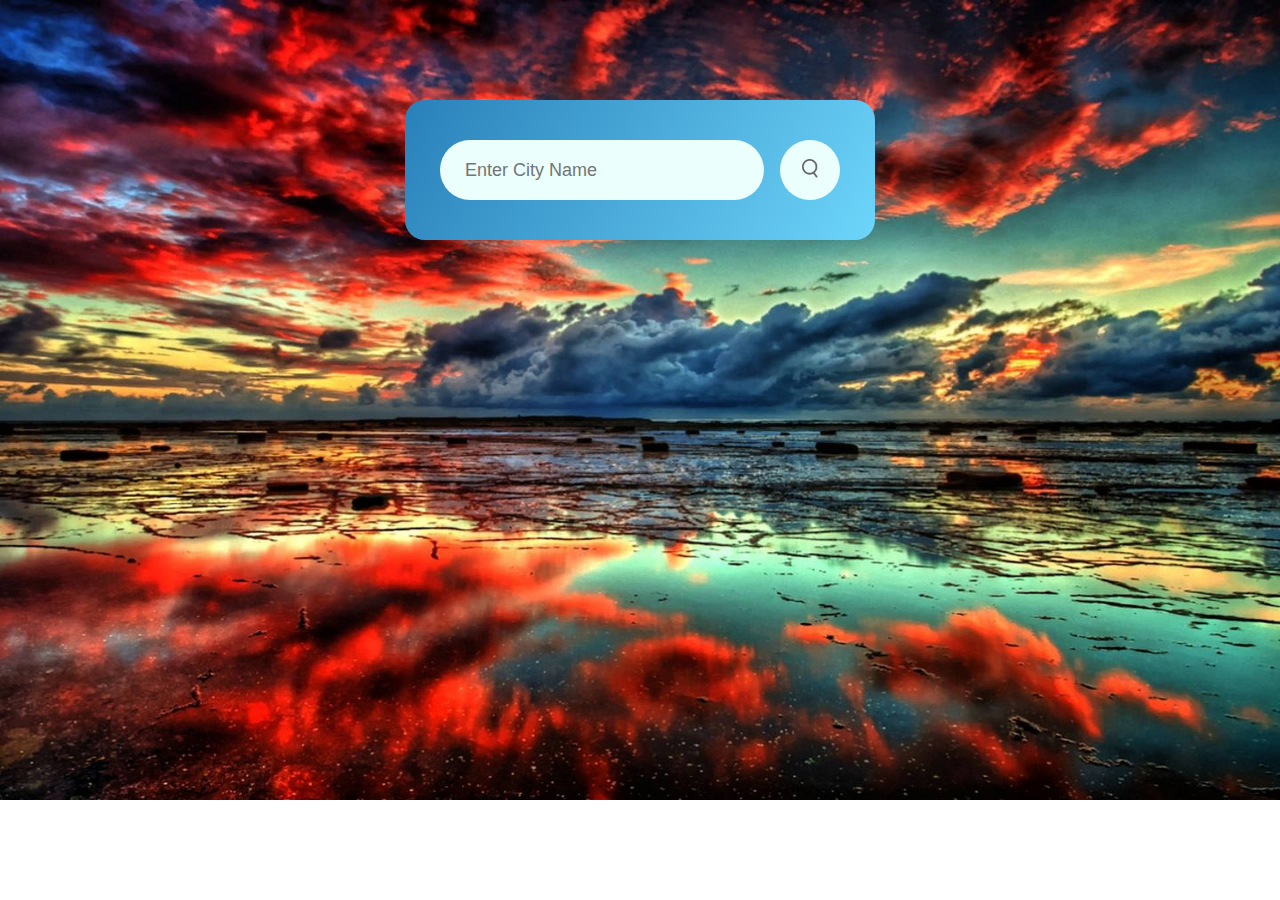
<file: weatherapi/index.html>
<!DOCTYPE html>
<html lang="en">
<head>
    <meta charset="UTF-8">
    <meta name="viewport" content="width=device-width, initial-scale=1.0">
    <title>Weather</title>
    <link rel="stylesheet" href="style.css">
</head>
<body>
    <div class="card">
        <div class="search">
            <input type="text" placeholder="Enter City Name" spellcheck="false">
            <button><img src="search.png"></button>
        </div>
        <div class="error">
            <p>Invalid city name</p>
        </div>
        <div class="weather">
            <img src="rain.png" class="weather-icon">
            <h1 class="temp"></h1>
            <h2 class="city"></h2>
        </div>
    </div>
    <script>
        const apikey = "037915499dc687b5b69f098dd91193d7";
        const apiurl = "https://api.openweathermap.org/data/2.5/weather?units=metric&q=";

        const searchBox = document.querySelector(".search input");
        const searchBtn = document.querySelector(".search button");
        const weatherIcon = document.querySelector(".weather-icon");

        async function checkweather(city){
            const response = await fetch(apiurl + encodeURIComponent(city) + `&appid=${apikey}`);
console.log('API Response:', response);

            if(response.status == 404){
                document.querySelector(".error").style.display = "block";
                document.querySelector(".weather").style.display = "none";
            } else {
                var data = await response.json();

                document.querySelector(".city").innerHTML = data.name;
                document.querySelector(".temp").innerHTML = Math.round(data.main.temp)  + "°c";

                if(data.weather[0].main == "Clouds"){
                    weatherIcon.src = "clouds.png";
                }
                else if(data.weather[0].main == "Clear"){
                    weatherIcon.src = "clear.png";
                }
                else if(data.weather[0].main == "Rain"){
                    weatherIcon.src = "rain.png";
                }
                else if(data.weather[0].main == "Drizzle"){
                    weatherIcon.src = "drizzle.png";
                }
                else if(data.weather[0].main == "Mist"){
                    weatherIcon.src = "mist.png";
                }
                document.querySelector(".weather").style.display = "block";
                document.querySelector(".error").style.display = "none";
            }
        }

        searchBtn.addEventListener("click", () => {
            checkweather(searchBox.value);
        })
    </script>
</body>
</html>
</file>
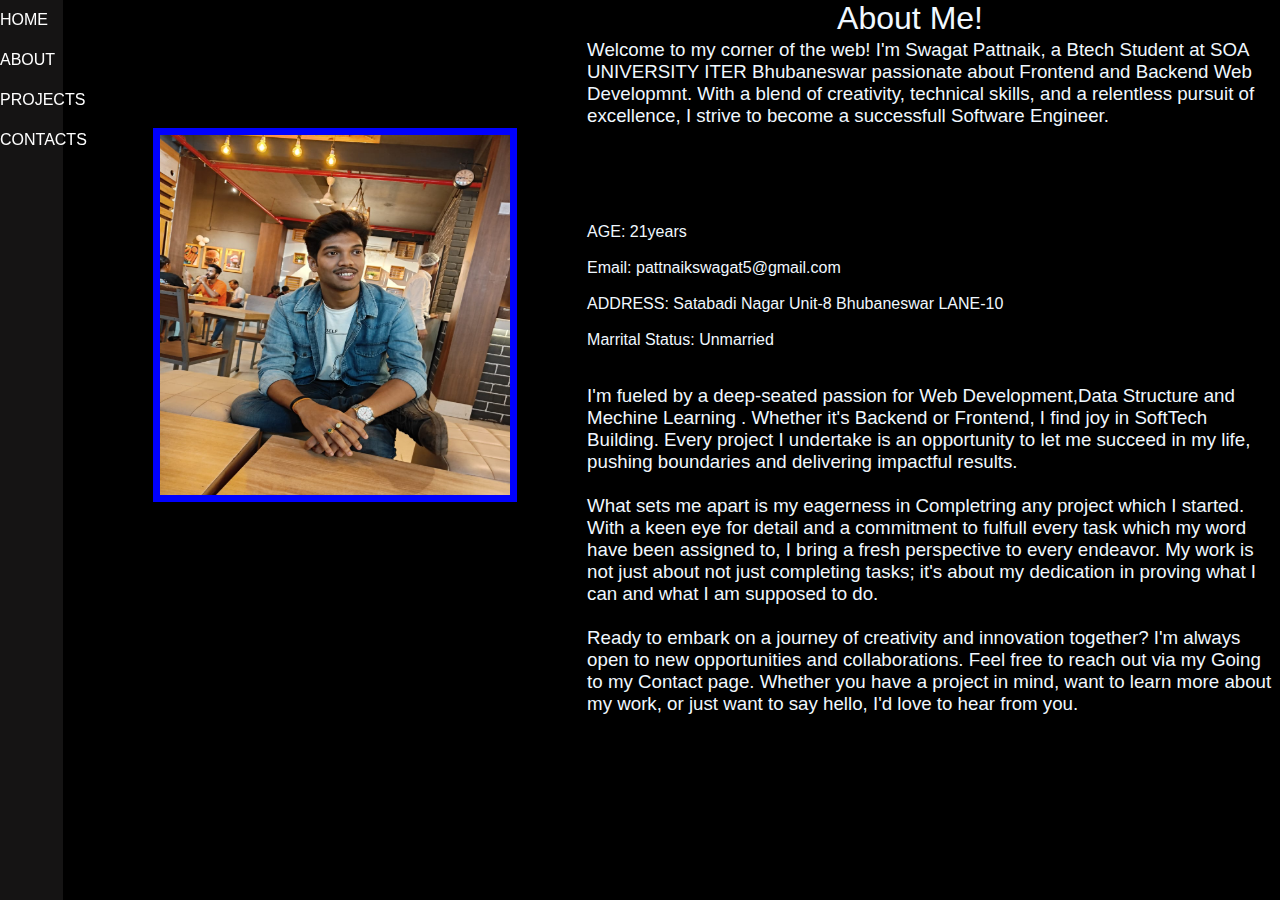
<file: Portfolio/about.html>
<!DOCTYPE html>
<html lang="en">
<head>
    <meta charset="UTF-8">
    <meta name="viewport" content="width=device-width, initial-scale=1.0">
    <link rel="stylesheet" href="https://cdnjs.cloudflare.com/ajax/libs/font-awesome/6.5.1/css/all.min.css" integrity="sha512-DTOQO9RWCH3ppGqcWaEA1BIZOC6xxalwEsw9c2QQeAIftl+Vegovlnee1c9QX4TctnWMn13TZye+giMm8e2LwA==" crossorigin="anonymous" referrerpolicy="no-referrer" />
    <link rel="stylesheet" href="style.css">
    <title>about Swagat Pattnaik</title>
</head>
<body>
    <div class="aboutcontainer">
        <ul class="navlist">
            <li class=><a href="Myportfolio.html">Home</a></li>
            <li class=><a href="about.html">About</a></li>
            <li class=><a href="portfolioproject.html">Projects</a></li>
            <li class=><a href="contacts.html">Contacts</a></li>
        </ul>
        <div class=leftside>
            <div class="icons">
                <a class="a1" href="#"><i class="fa-brands fa-facebook-f"></i></a>
                <a class="a2" href="#"><i class="fa-brands fa-instagram"></i></a>
                <a class="a3" href="#"><i class="fa-brands fa-twitter"></i></a>
                <a class="a4" href="#"><i class="fa-brands fa-linkedin"></i></a>
            </div>
        </div>
        <div class="meimg"><img class="aboutimage" src="pic2.jpg.jpg" style="border: 7px solid blue;"></div>
        <div class="aboutcontent" style="color: aliceblue;"><h1 style="margin-left: 300px;">About Me!</h1>
            <div style="height: 2px; width:32%; background-color:black; margin-left: 300px; display:flex "></div>
            <h3 style="margin-left: 50px;">Welcome to my corner of the web! I'm Swagat Pattnaik, a Btech Student at SOA UNIVERSITY ITER Bhubaneswar passionate about Frontend and Backend Web Developmnt. With a blend of creativity, technical skills, and a relentless pursuit of excellence, I strive to become a  successfull Software Engineer.</h3>
            <br><br><h4 style="margin-top: 60px; margin-left:50px;">AGE: 21years</h4><br>
                    <h4 style="margin-left: 50px;">Email: pattnaikswagat5@gmail.com</h4>
                        <br>
                    <h4 style="margin-left: 50px;">ADDRESS: Satabadi Nagar Unit-8 Bhubaneswar LANE-10</h4>
                    <br>
                    <h4 style="margin-left: 50px;">Marrital Status: Unmarried</h4>
                    <br><br>
                    <h3 style="margin-left: 50px;">I'm fueled by a deep-seated passion for Web Development,Data Structure and Mechine Learning . Whether it's Backend or Frontend, I find joy in SoftTech Building. Every project I undertake is an opportunity to let me succeed in my life, pushing boundaries and delivering impactful results.
                        <br><br>
                        What sets me apart is my eagerness in Completring any project which I started. With a keen eye for detail and a commitment to fulfull every task which my word have been assigned to, I bring a fresh perspective to every endeavor. My work is not just about not just completing tasks; it's about my dedication in proving what I can and what I am supposed to do.
                        <br><br>
                        Ready to embark on a journey of creativity and innovation together? I'm always open to new opportunities and collaborations. 
                        Feel free to reach out via my Going to my Contact page. Whether you have a project in mind, want to learn more about my work, or just want to say hello, I'd love to hear from you.
                    </h3>
        </div>
    </div> 
</body>
</html>
</file>
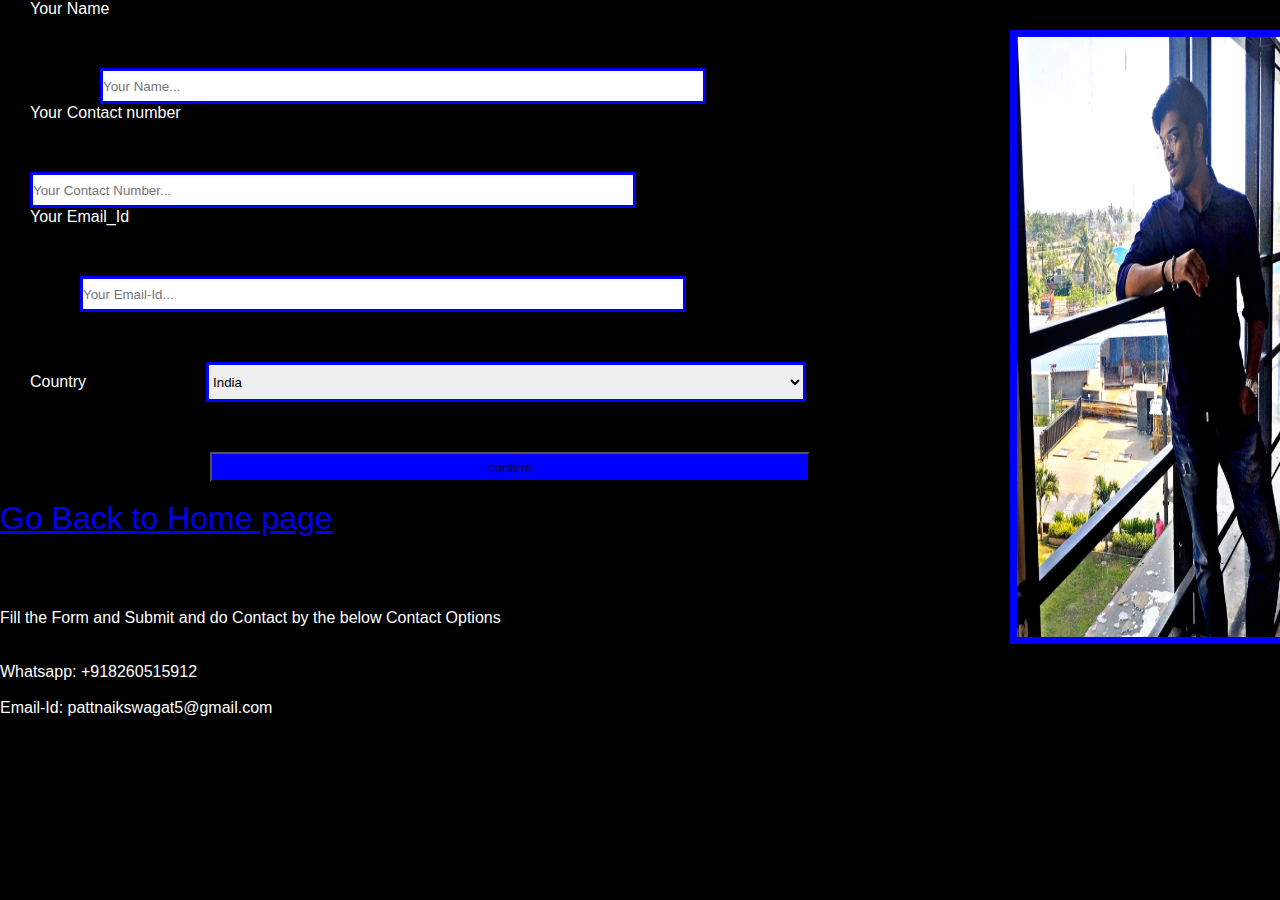
<file: Portfolio/contacts.html>
<!DOCTYPE html>
<html lang="en">
<head>
    <meta charset="UTF-8">
    <meta name="viewport" content="width=device-width, initial-scale=1.0">
    <link rel="stylesheet" href="style.css">
    <link rel="stylesheet" href="https://cdnjs.cloudflare.com/ajax/libs/font-awesome/6.5.1/css/all.min.css" integrity="sha512-DTOQO9RWCH3ppGqcWaEA1BIZOC6xxalwEsw9c2QQeAIftl+Vegovlnee1c9QX4TctnWMn13TZye+giMm8e2LwA==" crossorigin="anonymous" referrerpolicy="no-referrer" />
    <title>Contacts</title>
</head>
<body>
    <div class="contactcontainer" style="color: white;" style="display: flex;">
        <div>
            <form action="/action_page.php">
                <label class="name" for="name">Your Name</label><input style="border: 3px solid blue;" type="text" id="name" name="Your Name" placeholder="Your Name..."><br>
                <label class="number" for="number">Your Contact number</label><input style="border: 3px solid blue;" type="number" id="number" name="Your Contact Number" placeholder="Your Contact Number..."><br>
                <label class="email" for="email">Your Email_Id</label><input style="border: 3px solid blue;" type="email" id="email" name="Your Email-Id" placeholder="Your Email-Id..."><br>
                <label class="City" for="Country">Country</label><select style="border: 3px solid blue;" name="City" id="City">
                    <option value="India">India</option>
                    <option value="India">USA</option>
                    <option value="India">Englan</option>
                    <option value="India">Singapore</option>
                    <option value="India">Russia</option>
                </select><br>
                <input type="submit" value="confirm" id="submit" style="background-color: blue;">
                <br><br><a href="Myportfolio.html"><h1>Go Back to Home page</h1></a><br><br><br><br>
                <div>Fill the Form and Submit and do Contact by the below Contact Options<br><br>
                    <br>Whatsapp: +918260515912 <br><br> Email-Id: pattnaikswagat5@gmail.com
                </div>
            </form>
        </div>
        <div class="imgpic"><img src="pic3.jpg.jpg" alt="pic" style="height: 600px; border:7px solid blue "></div>
    </div>
</body>
</html>
</file>
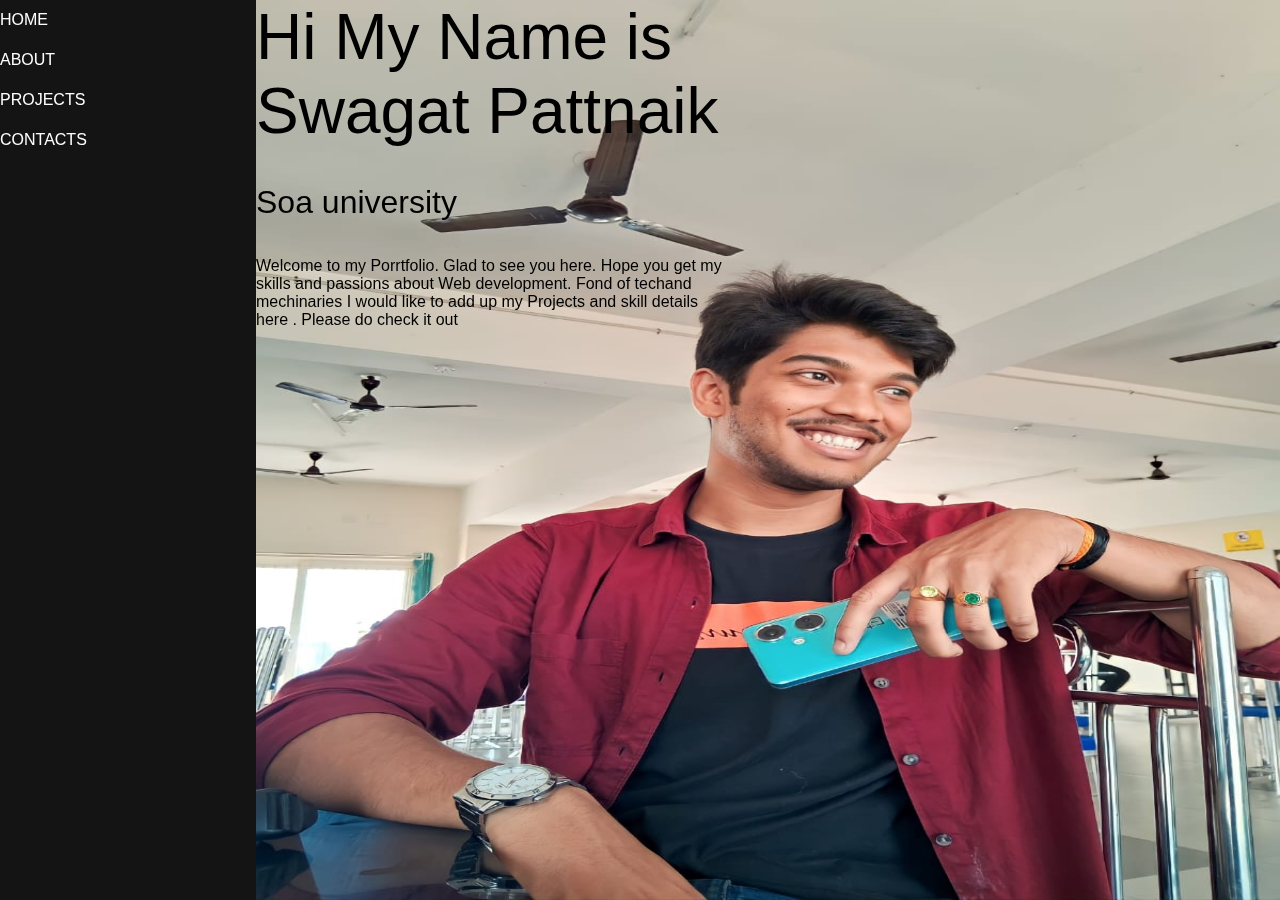
<file: Portfolio/Myportfolio.html>
<!DOCTYPE html>
<html lang="en">
<head>
    <meta charset="UTF-8">
    <meta name="viewport" content="width=device-width, initial-scale=1.0">
    <title>Swagat's Porrtfolio</title>
    <link rel="stylesheet" href="style.css">
    <link rel="stylesheet" href="https://cdnjs.cloudflare.com/ajax/libs/font-awesome/6.5.1/css/all.min.css" integrity="sha512-DTOQO9RWCH3ppGqcWaEA1BIZOC6xxalwEsw9c2QQeAIftl+Vegovlnee1c9QX4TctnWMn13TZye+giMm8e2LwA==" crossorigin="anonymous" referrerpolicy="no-referrer" />
</head>
<body>
    <div class="container">
        <ul class="navlist">
            <li class=><a href="Myportfolio.html">Home</a></li>
            <li class=><a href="about.html">About</a></li>
            <li class=><a href="portfolioproject.html">Projects</a></li>
            <li class=><a href="contacts.html">Contacts</a></li>
        </ul>
        <div class=leftside>
            <div class="icons">
                <a class="a1" href="#"><i class="fa-brands fa-facebook-f"></i></a>
                <a class="a2" href="#"><i class="fa-brands fa-instagram"></i></a>
                <a class="a3" href="#"><i class="fa-brands fa-twitter"></i></a>
                <a class="a4" href="#"><i class="fa-brands fa-linkedin"></i></a>
            </div>
        </div>
        <div class=rightside>
            <img src="pic1.jpg.jpg">
            <div class="about">
                <h1 style="font-size: 4rem;">Hi My Name is Swagat Pattnaik</h1>
                <br><br>
                <h2 style="font-size: 2rem  ;"> Soa university</h2>
                <br><br>
                <p>Welcome to my Porrtfolio. Glad to see you here. Hope you get my skills and passions about Web development. Fond of techand mechinaries I would like to add up my Projects and skill details here . Please do check it out</p>
            </div>
            <div>
                
            </div>
            </div>
        </div>
    </div>
</body>
</html>
</file>
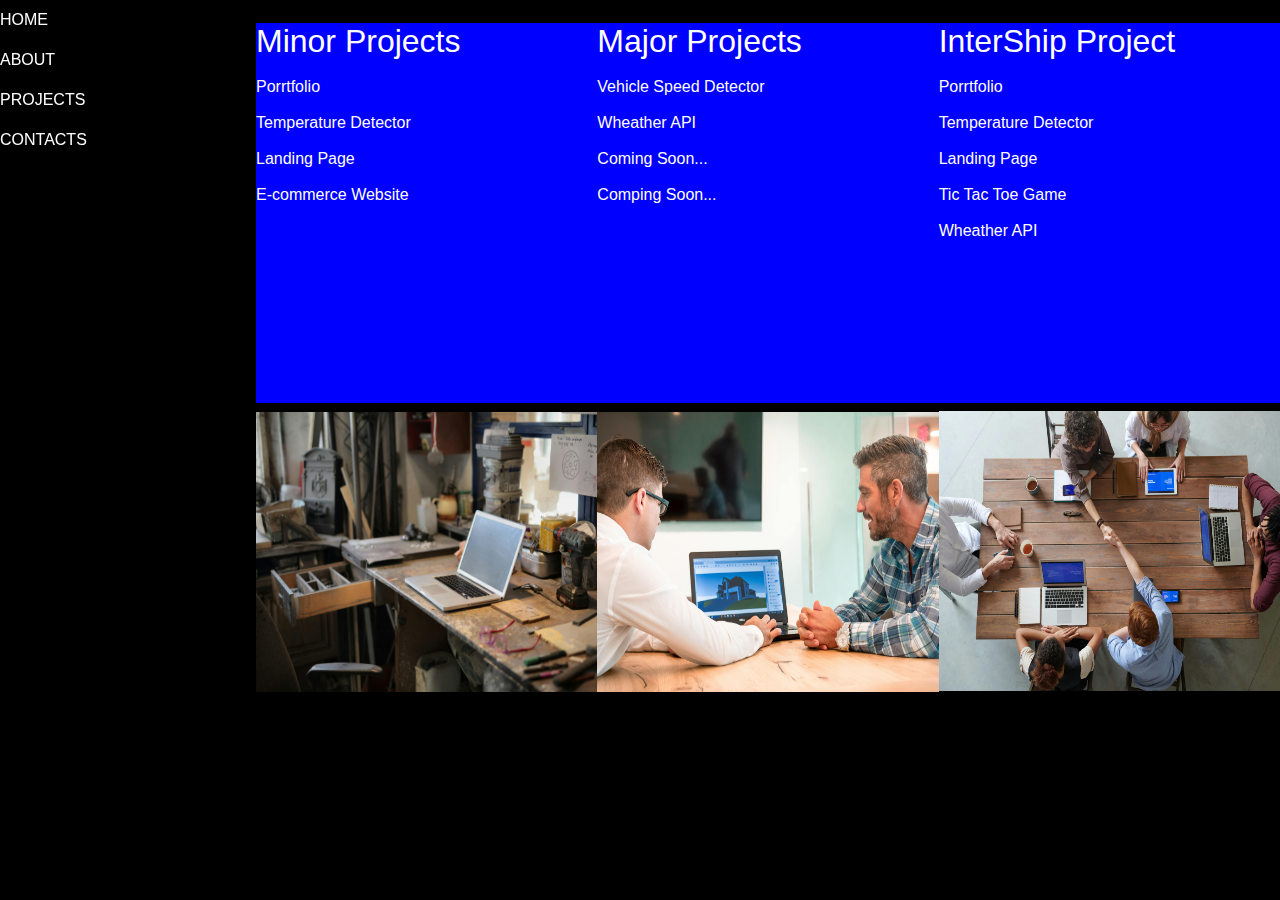
<file: Portfolio/portfolioproject.html>
<!DOCTYPE html>
<html lang="en">
<head>
    <meta charset="UTF-8">
    <meta name="viewport" content="width=device-width, initial-scale=1.0">
    <link rel="stylesheet" href="style.css">
    <link rel="stylesheet" href="https://cdnjs.cloudflare.com/ajax/libs/font-awesome/6.5.1/css/all.min.css" integrity="sha512-DTOQO9RWCH3ppGqcWaEA1BIZOC6xxalwEsw9c2QQeAIftl+Vegovlnee1c9QX4TctnWMn13TZye+giMm8e2LwA==" crossorigin="anonymous" referrerpolicy="no-referrer" />
    <title>Projects</title>
</head>
<body>
    <div class="portcontainer" style="display: flex;">
        <div class="sideone" style="height: 100vh;">
            <ul class="navlist">
                <li class=><a href="Myportfolio.html">Home</a></li>
                <li class=><a href="about.html">About</a></li>
                <li class=><a href="portfolioproject.html">Projects</a></li>
                <li class=><a href="contacts.html">Contacts</a></li>
            </ul>
            <div class=leftside>
                <div class="icons" style="display: flex; gap: 3px;">
                    <a class="a1" href="#"><i class="fa-brands fa-facebook-f"></i></a>
                    <a class="a2" href="#"><i class="fa-brands fa-instagram"></i></a>
                    <a class="a3" href="#"><i class="fa-brands fa-twitter"></i></a>
                    <a class="a4" href="#"><i class="fa-brands fa-linkedin"></i></a>
                </div>
            </div>
        </div>
        <div class="projects">
            <div class="front">
                <ul style="list-style-type: none;">
                    <h1>Minor Projects</h1><br>
                    <li>Porrtfolio</li><br>
                    <li>Temperature Detector</li><br>
                    <li>Landing Page</li><br>
                    <li>E-commerce Website</li><br>
                </ul>
                <div><img class="front1"src="minor.jpg.jpg"></div>
            </div>
            <div class="major">
                <ul style="list-style-type: none;">
                    <h1>Major Projects</h1><br>
                    <li>Vehicle Speed Detector</li><br>
                    <li>Wheather API</li><br>
                    <li>Coming Soon...</li><br>
                    <li>Comping Soon...</li><br>
                </ul>
                <div><img class="major1" src="major.jpg.jpg"></div>
            </div>
            <div class="intern"><ul style="list-style-type: none;">
                <h1>InterShip Project</h1><br>
                <li>Porrtfolio</li><br>
                <li>Temperature Detector</li><br>
                <li>Landing Page</li><br>
                <li>Tic Tac Toe Game</li><br>
                <li>Wheather API</li><br>
            </ul>
                <div><img class="intern1" src="intern.jpg"></div>
            </div>
        </div>    
           <a href=""></a>                              
    </div>
</body>
</html>
</file>
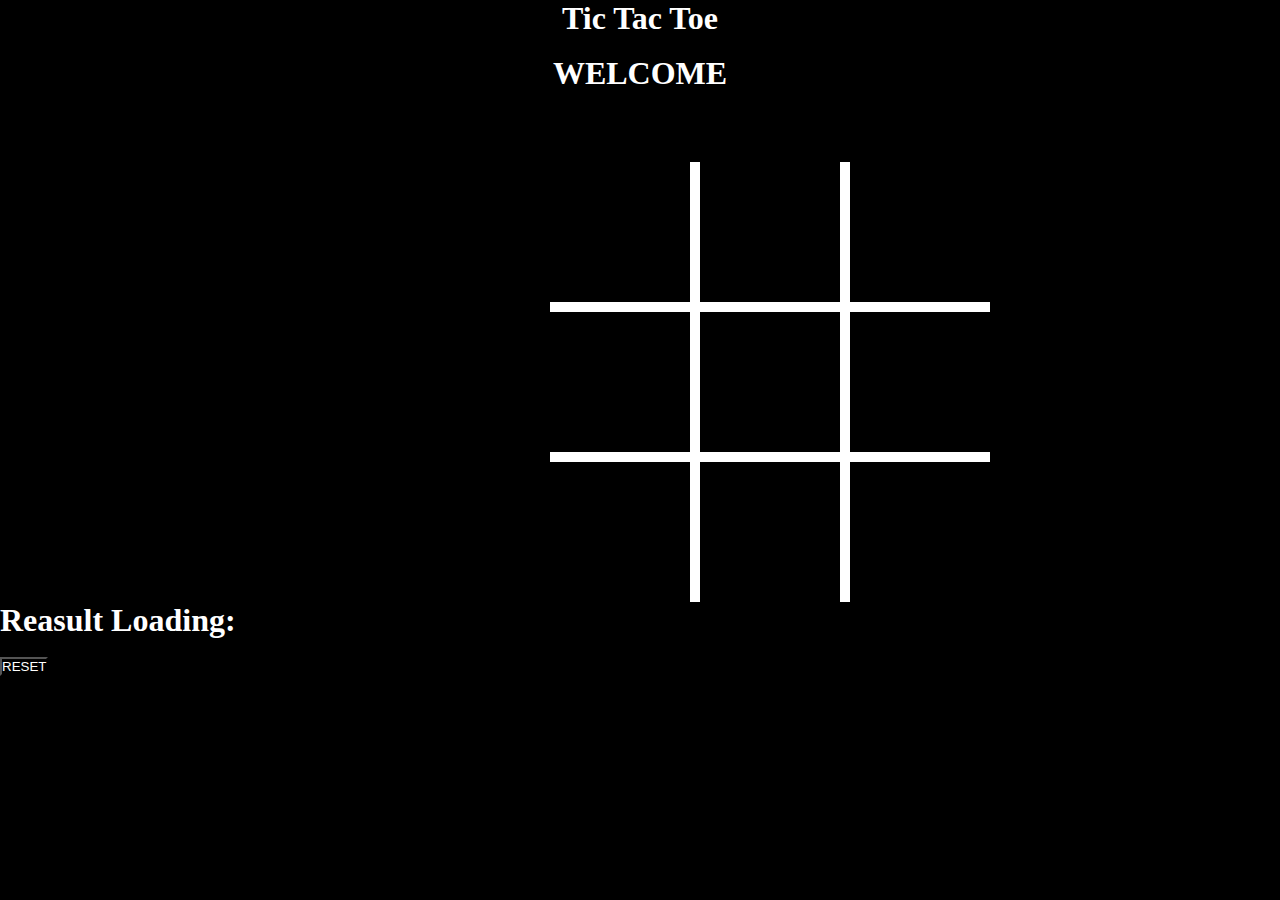
<file: Tic Tac Toe Game/tictactoe.html>
<!DOCTYPE html>
<html lang="en">
<head>
    <meta charset="UTF-8">
    <meta name="viewport" content="width=device-width, initial-scale=1.0">
    <title>Tic Tac Toe Game</title>
    <link rel="stylesheet" href="style.css">
</head>
<body>
    <div class="container">
        <div style="text-align: center;"><h1>Tic Tac Toe</h1><br><h1>WELCOME</h1></div>
        <div class="game" style="border-collapse: collapse;">
            <div class="row">
                <div style="border-top: none; border-left: none; " onclick="box(this)" id="1" class="col"></div>
                <div style="border-top: none;" onclick="box(this)" id="2" class="col"></div>
                <div style="border-right: none; border-top: none;" onclick="box(this)" id="3" class="col"></div>
            </div>
            <div class="row">
                <div style="border-left: none;" onclick="box(this)" id="4" class="col"></div>
                <div onclick="box(this)" id="5" class="col"></div>
                <div style="border-right: none;" onclick="box(this)" id="6" class="col"></div>
            </div>
            <div class="row">
                <div style="border-bottom: none; border-left: none;" onclick="box(this)" id="7" class="col"></div>
                <div style="border-bottom: none;" onclick="box(this)" id="8" class="col"></div>
                <div style="border-bottom: none; border-right: none;" onclick="box(this)" id="9" class="col"></div>
            </div>
        </div>
       <div style="align-items: center;"> <h1>Reasult Loading:</h1><h1 id="res"></h1><br><button onclick="btn()">RESET</button></div>
    </div>
    <script src="tic.js"></script>
</body>
</html>
</file>
<file: weatherapi/style.css>
*{
    margin: 0;
    padding: 0;
    font-family: 'poppins',sans-serif;
    box-sizing: border-box;
}
body {
    background-image: url('back.jpg');
    background-size: cover;
    background-repeat: no-repeat;
}
.card{
    width: 90%;
    max-width: 470px;
    background: linear-gradient(120deg, #2980b9, #6dd5fa);
    color: #fff;
    margin: 100px auto 0;
    border-radius: 20px;
    padding: 40px 35px;
    text-align: center;
}
.search{
    width: 100%;
    display: flex;
    align-items: center;
    justify-content: space-between;

}
.search input{
    border: 0;
    outline: 0;
    background: #ebfffc;
    color: #555;
    padding: 10px 25px;
    height: 60px;
    border-radius: 30px;
    flex: 1;
    margin-right: 16px;
    font-size: 18px;
}
.search button{
    border: 0;
    outline: 0;
    background: #ebfffc;
    border-radius: 50%;
    width: 60px;
    height: 60px;
    cursor: pointer;
}
.search button img{
    width: 16px;
}
.weather-icon{
    width: 170px;
    margin-top: 30px;


}
.weather h1{
    font-size: 80px;
    font-weight: 500;
}
.weather h2{
    font-size: 45px;
    font-weight: 400;
    margin-top: -10px;
}
.details{
    display: flex;
    align-items: center;
    justify-content: space-between;
    padding: 0 20px;
    margin-top: 50px;

}
.col{
    display: flex;
    align-items: center;
    text-align: left;


}
.col img{
    width: 40px;
    margin-right: 10px;
}
.humidity, .wind{
    font-size: 28px;
    margin-top: -6px;
}
.weather{
    display: none;

}
.error{
    text-align: left;
    margin-left: 10px;
    font-size: 14px;
    margin-top: 10px;
    display: none;
}
</file>
<file: Portfolio/style.css>
*{
    padding: 0;
    margin: 0;
    font-family: "Anta", sans-serif;
    font-weight: 400;
    font-style: normal;
}
.container,.aboutcontainer{
    min-width: 100%;
    min-height: 100vh;
    display: flex;
}
.navlist{
    line-height: 2.5em;
    list-style-type: none;
    height:15vh;
    width: 100%;
    position: fixed;
}
.navlist li a{
    text-decoration: none;
    text-transform: uppercase;
    color: white;
}
.right-side,.left-side{
    height:100vh;
}
.rightside{
    display: flex;
    width:80%;
    background: skyblue;
}
.leftside{
    width: 20%;
    background: rgb(21, 20, 20);
}
.icons{
    color: white;
    margin-top: 650px;
}
.icons,.fa-brands{
    font-size: 2rem;
    color: white;
}
.about{
    width: 470px;
    position: fixed;
}
img{
    height: 100vh;
    align-items: center;
    width: 100%;
}
.aboutcontainer{
    background-color: black;
}
.aboutimage{
    height: 360px;
    width: 350px;
    margin-top: 8px;
    margin-left: 10px;
    margin-right: 20px;
    justify-content: center;
}
.meimg{
     height: 380px;
     margin-top: 120px;
     margin-left: 80px;
}
.aboutcontent{
    justify-content: center;
}
.portcontainer{
    background-color: black;
    min-width: 100%;
    min-height: 100vh;
}
.projects{
    display:flex;
    width: 80%;
}
.sideone{
    width: 20%;
}
.front,.intern,.major{
    width: 400px;
    height: 380px;
    background-color: blue;
    margin: auto;
    margin-top: 23px;
    color: white;
}
.front1,.major1{
    height: 280px;
    margin-top: 190px;
}
.intern1{
    height: 280px;
    margin-top: 153px;
}
.contactcontainer{
    min-width: 100%;
    min-height: 100vh;
    display: flex;
    background-color: black;
}
.name,#name{
    width: 600px;
    margin-top: 50px;
    margin-left: 30px;
    height: 30px;
}
.number,#number{
    width: 600px;
    margin-top: 50px;
    margin-left: 30px;
    height: 30px;   
}
.email,#email{
    width: 600px;
    margin-top: 50px;
    margin-left: 30px;
    height: 30px;
}
#name{
    margin-left: 100px;
}
#email{
    margin-left: 80px;
}
.City,#City{
    width: 600px;
    margin-top: 50px;
    margin-left: 30px;
    height: 30px;
}
#City{
    margin-left: 120px;
    height: 40px;
}
#submit{
    width: 600px;
    margin-top: 50px;
    margin-left: 210px;
    height: 30px;
}
.imgpic{
    height: 100px;
    width: 500px;
    margin-left: 200px;
    margin-top: 30px;
}


@import url('https://fonts.googleapis.com/css2?family=Anta&display=swap')
</file>
<file: Tic Tac Toe Game/style.css>
*{
    margin: 0;
    padding: 0;
    background-color: black;
    color: white;
}
.col{
    height: 140px;
    width: 140px;
    border: 5px solid white;
}
.row{
    display: flex;
}
.game{
    margin-top: 70px;
    margin-left: 550px;
}
.col{
    text-align: center;
    font-size: 100px;
}
</file>
